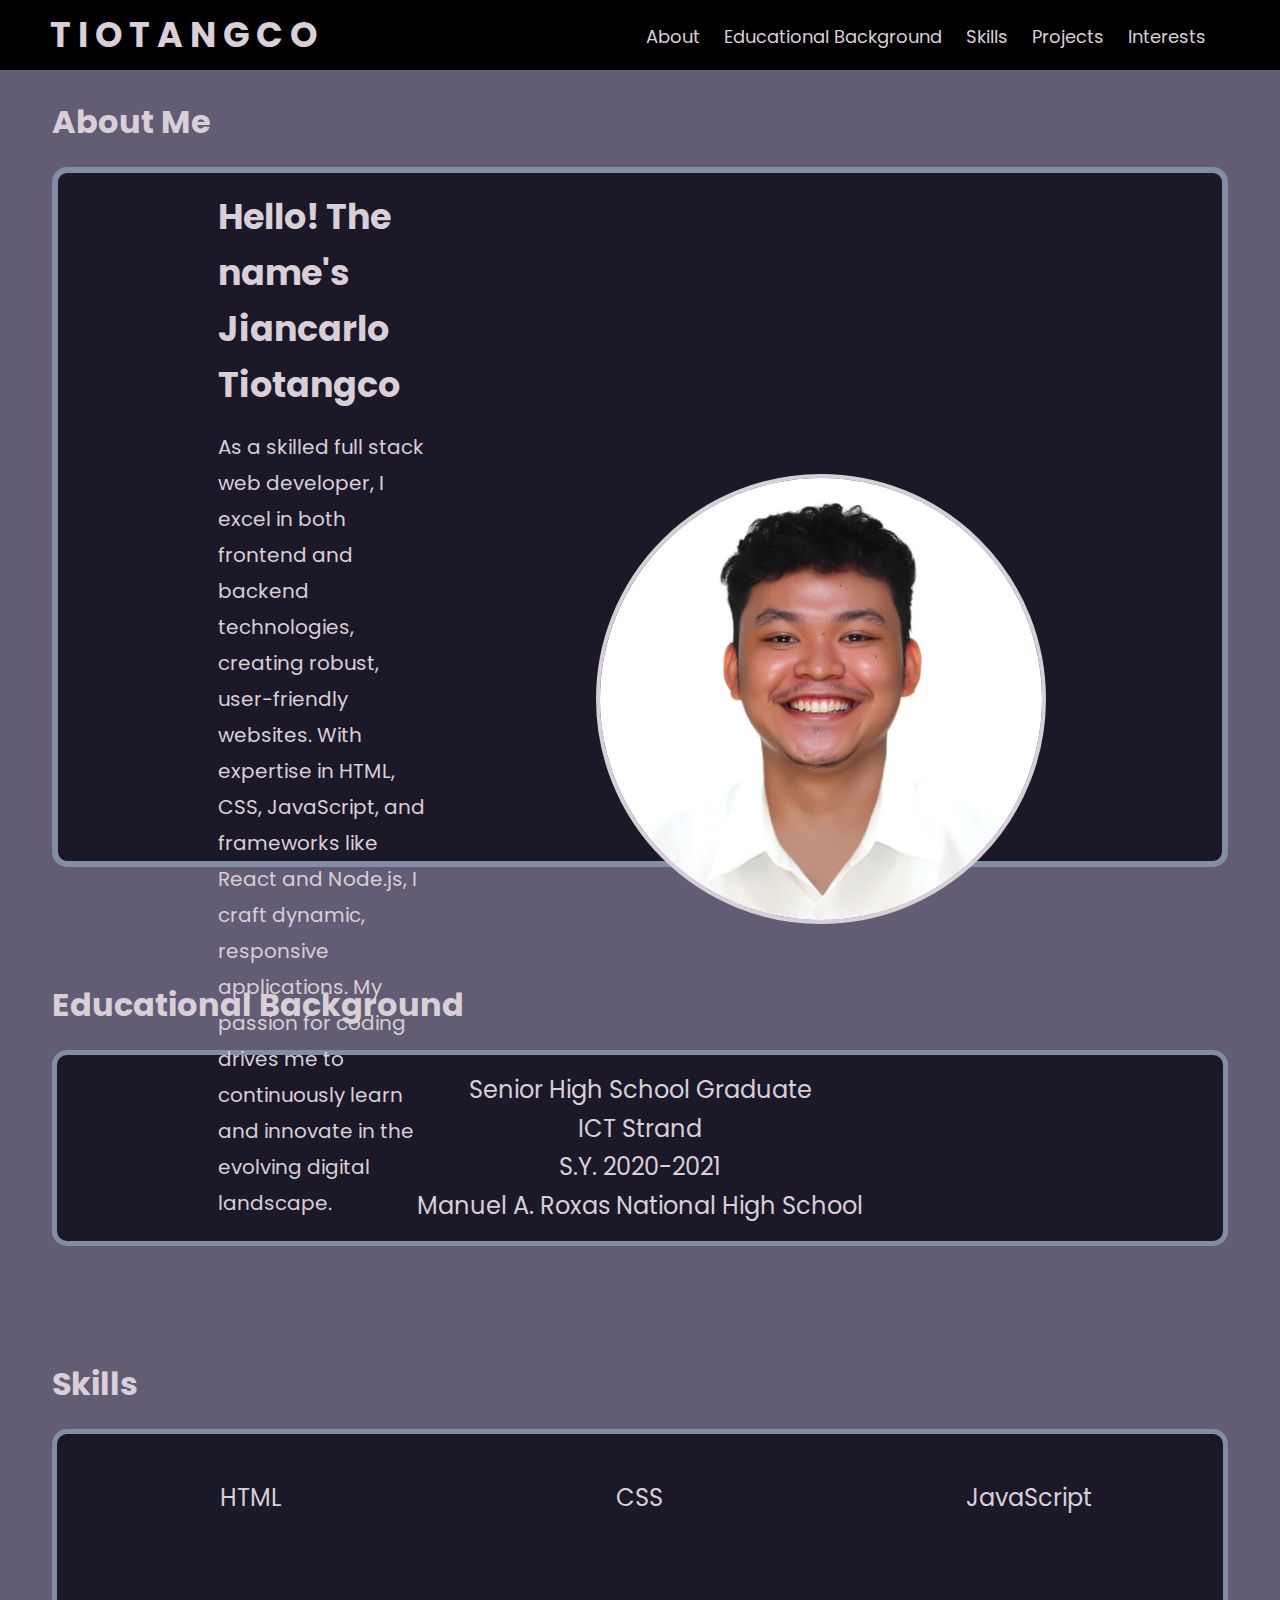
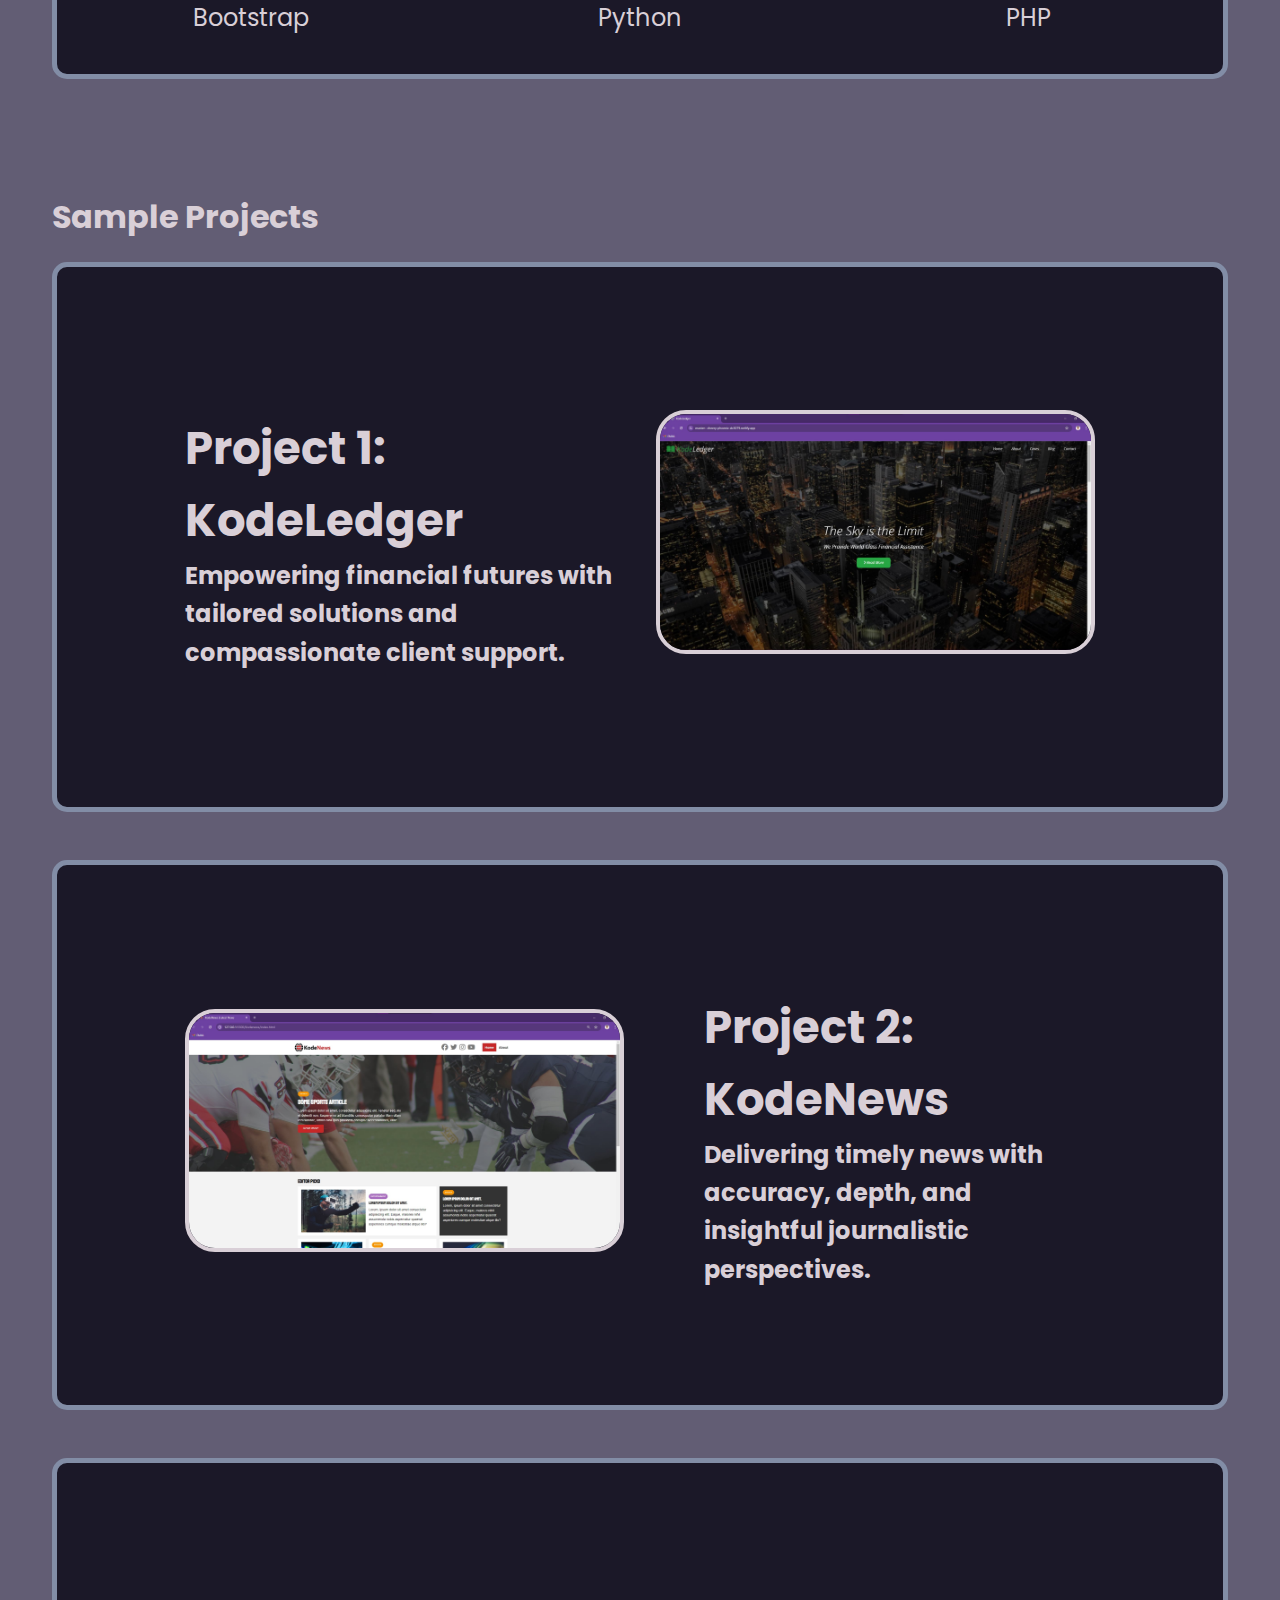
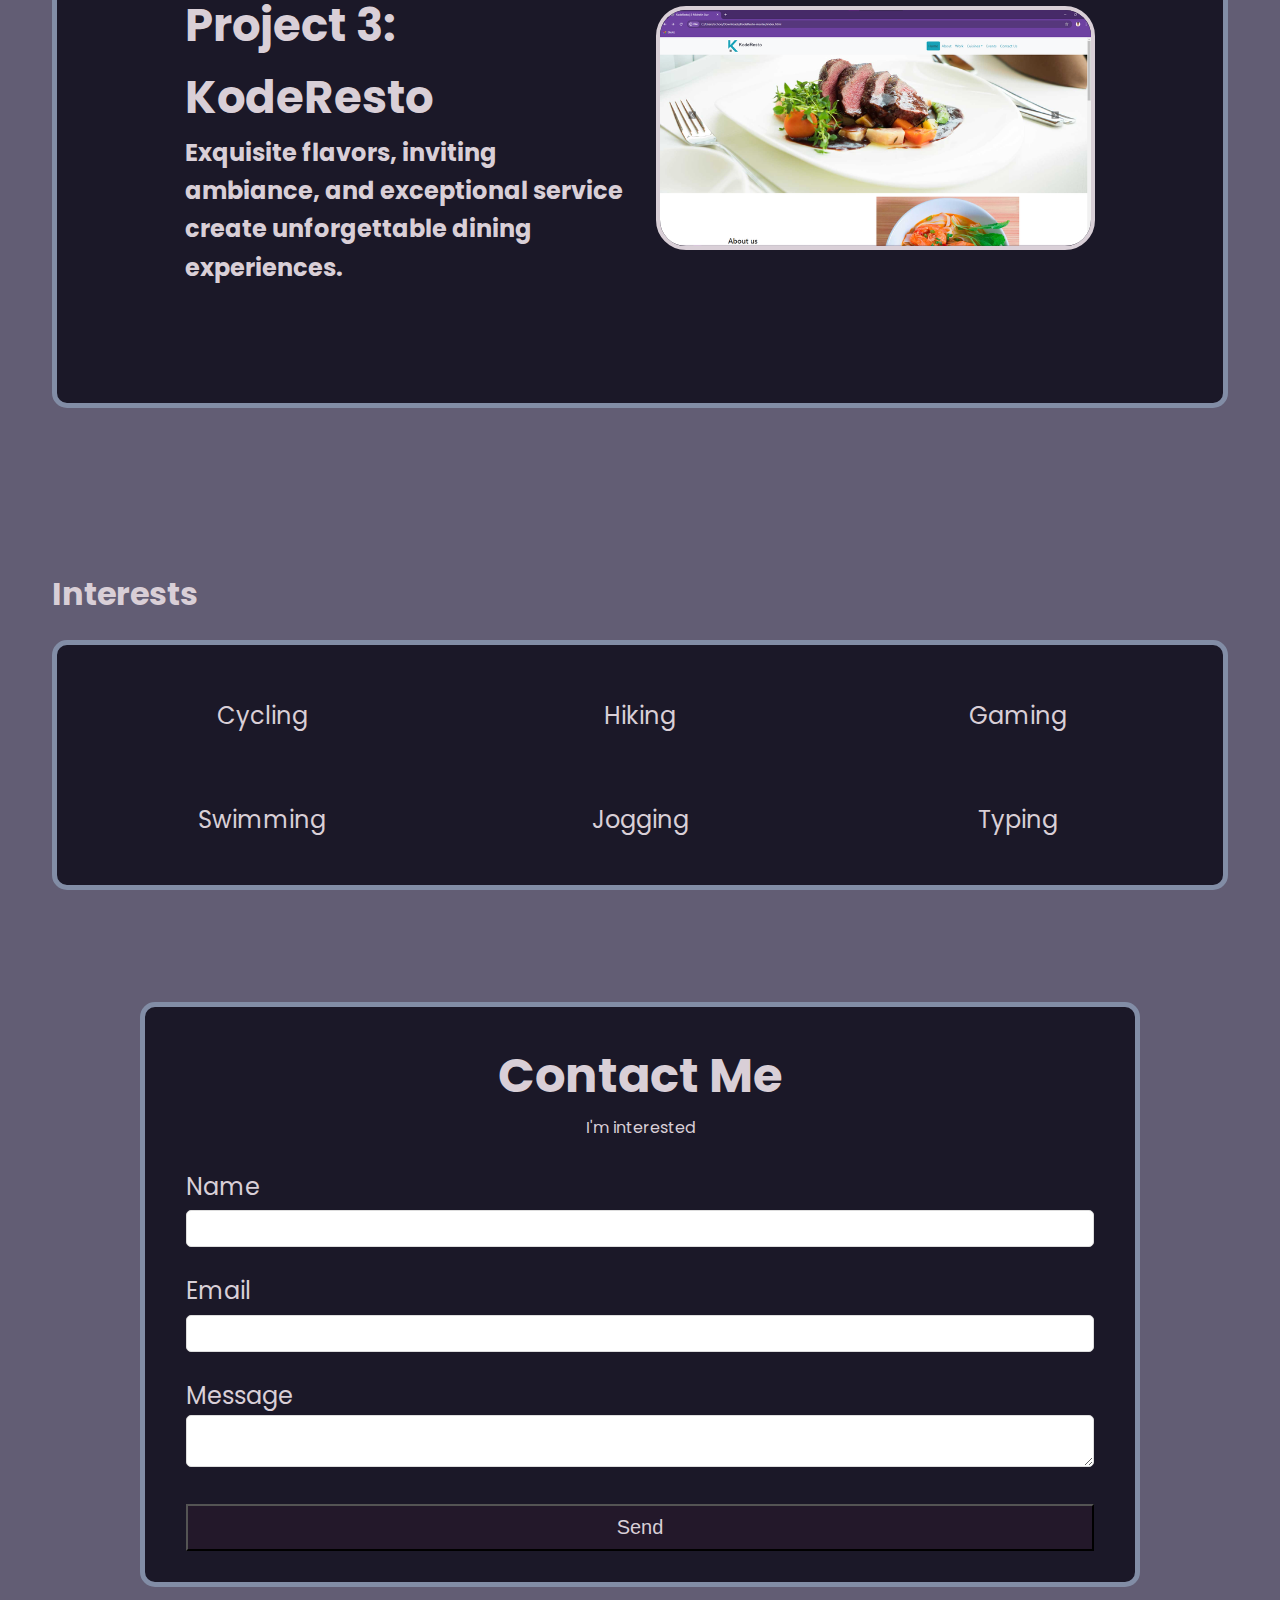
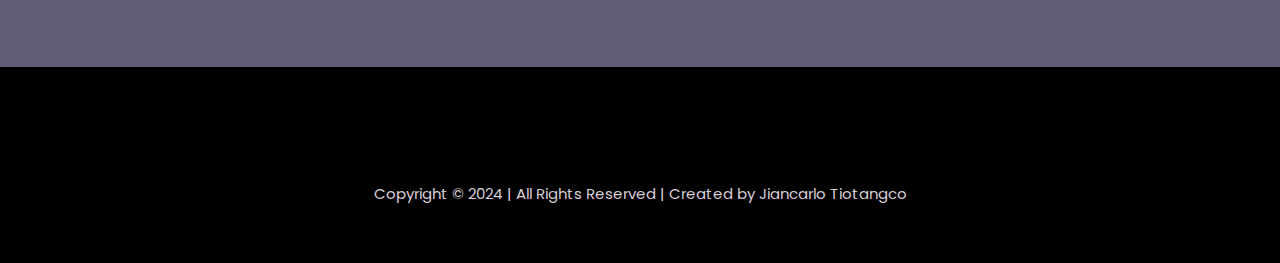
<file: index.html>
<!DOCTYPE html>
<html lang="en">
  <head>
    <meta charset="UTF-8" />
    <meta name="viewport" content="width=device-width, initial-scale=1.0" />
    <link rel="preconnect" href="https://fonts.googleapis.com" />
    <link rel="preconnect" href="https://fonts.gstatic.com" crossorigin />
    <link
      rel="stylesheet"
      href="https://cdnjs.cloudflare.com/ajax/libs/font-awesome/6.5.2/css/all.min.css"
      integrity="sha512-SnH5WK+bZxgPHs44uWIX+LLJAJ9/2PkPKZ5QiAj6Ta86w+fsb2TkcmfRyVX3pBnMFcV7oQPJkl9QevSCWr3W6A=="
      crossorigin="anonymous"
      referrerpolicy="no-referrer"
    />
    <link
      href="https://fonts.googleapis.com/css2?family=Poppins:ital,wght@0,100;0,200;0,300;0,400;0,500;0,600;0,700;0,800;0,900;1,100;1,200;1,300;1,400;1,500;1,600;1,700;1,800;1,900&display=swap"
      rel="stylesheet"
    />
    <title>My Portfolio</title>
    <link rel="stylesheet" href="./css/styles.css" />
  </head>
  <body>
    <header id="nav">
      <div class="container">
        <h1>T I O T A N G C O</h1>
        <nav>
          <ul>
            <li><a href="#about">About</a></li>
            <li><a href="#school">Educational Background</a></li>
            <li><a href="#skills">Skills</a></li>
            <li><a href="#projects">Projects</a></li>
            <li><a href="#interest">Interests</a></li>
          </ul>
        </nav>
      </div>
    </header>
<!-- about  -->
    <section id="about">
      <div class="container">
        <h2>About Me</h2>
        <div class="about-item">
        <div class="social">
          <h1><i class="fa-solid fa-hand"></i> Hello!  The name's Jiancarlo Tiotangco</h1>
         <p>As a skilled full stack web developer, I excel in both frontend and backend technologies, creating robust, user-friendly websites. With expertise in HTML, CSS, JavaScript, and frameworks like React and Node.js, I craft dynamic, responsive applications. My passion for coding drives me to continuously learn and innovate in the evolving digital landscape.</p>            
        </div>
        <div class="id-pic">
            <img src="./Screenshots/ID pic2.jpg" width="450" height="450"
            alt="id pic" />
        </div>
        </div>
    </section>
    <!-- Education Background -->
    <section id="school">
      <div class="container">
        <h2>Educational Background</h2>
        <div class="school-items"><i class="fa-solid fa-school"></i>
          <div>Senior High School Graduate</div>
          <div>ICT Strand</div>
          <div>S.Y. 2020-2021</div>
          <div>Manuel A. Roxas National High School</div>
        </div>
      </section>
      <!-- skills  -->
        <section id="skills">
        <div class="container">
        <h2>Skills</h2>
        <div class="skill-items">
          <div>
            <i class="fab fa-html5"></i> HTML</div>
          <div>
            <i class="fab fa-css3"></i> CSS</div>
          <div>
            <i class="fab fa-js"></i> JavaScript</div>
          <div>
            <i class="fab fa-bootstrap"></i> Bootstrap</div>
          <div>
            <i class="fab fa-python"></i> Python</div>
          <div>
            <i class="fab fa-php"></i> PHP</div>
         </div>
    </section>
    <!-- Projects  -->
    <section id="projects">
      <div class="container">
        <h2>Sample Projects</h2>
        <div class="projects-item">
          <div>
          <h1>Project 1: KodeLedger</h1>
          <h4>Empowering financial futures with tailored solutions and compassionate client support.</h4>
          </div>
          <div>
          
            <a href="https://cheery-phoenix-dc3079.netlify.app" target="_blank">
            <img src="./Screenshots/KodeLedger.jpg" width="1920" height="1050" alt="Project 1" /></a>
          
        </div>
        </div>
        <div class="projects-item">
          <div>
          <p>
            <a href="https://kodenewss.netlify.app" target="_blank">
            <img src="./Screenshots/KodeNews.jpg" width="1920" height="1050" alt="Project 2" />
          </a>
          </p>
        </div>
        <div>
          <h3>Project 2: KodeNews</h3>
          <h4 class="kodenews-description">Delivering timely news with accuracy, depth, and insightful journalistic perspectives.</h4>
        </div>
        </div>

            <div class="projects-item">
              <div>
              <h1>Project 3: KodeResto</h1>
              <h4>Exquisite flavors, inviting ambiance, and exceptional service create unforgettable dining experiences.</h4>
            </div>
            <div>
              <p>
                <a href="https://kodresto.netlify.app" target="_blank">
                <img src="./Screenshots/KodeResto.png" width="1920" height="1050" alt="Project 3" />
              </a>
              </p>
            </div>
            </div>
      </div>
    </section>
    <!-- interests  -->
    <section id="interest">
      <div class="container">
      <h2>Interests</h2>
      <div class="interest-items">
        <div><i class="fa-solid fa-person-biking"></i> Cycling</div>
        <div>
          <i class="fa-solid fa-person-hiking"></i> Hiking</div>
        <div><i class="fa-solid fa-gamepad"></i> Gaming</div>
        <div><i class="fa-solid fa-person-swimming"></i> Swimming</div>
        <div><i class="fa-solid fa-person-running"></i> Jogging</div>
        <div><i class="fa-solid fa-keyboard"></i> Typing</div>
       </div>
  </section>
  <!-- contact me -->
  <section>
  <div id="contact-me-container">
    <div class="form-wrap">
      <h1>Contact Me</h1>
      <p>I'm interested</p>
      <form>
        <div class="form-group">
          <label for="first-name">Name</label>
          <input type="text" name="firstName" id="first-name" />
        </div>
        <div class="form-group">
          <label for="last-name">Email</label>
          <input type="text" name="lastName" id="last-name" />
        </div>
        <div class="form-group">
          <label for="Message">Message</label>
          <textarea name="message" id="message"></textarea>
        </div>
        <button type="submit" class="btn">Send</button>
      </form>
    </div>
  </div>
</section>
  <!-- footer  -->
    <footer>
      <div class="container">
        <div class="social">
          <a href="https://github.com/jianjio" target="_blank"
              ><i class="fab fa-github fa-2x"></i
            ></a>
            <a href="https://www.facebook.com/brokodokasd" target="_blank"
              ><i class="fab fa-facebook fa-2x"></i
            ></a>
            <a href="https://www.instagram.com/jiotiotangco/" target="_blank"
              ><i class="fab fa-instagram fa-2x"></i
            ></a>
          </div>
          <p>
          Copyright &copy; 2024 | All Rights Reserved | Created by Jiancarlo
          Tiotangco
        </p>
      </div>
    </footer>
  </body>
</html>
</file>
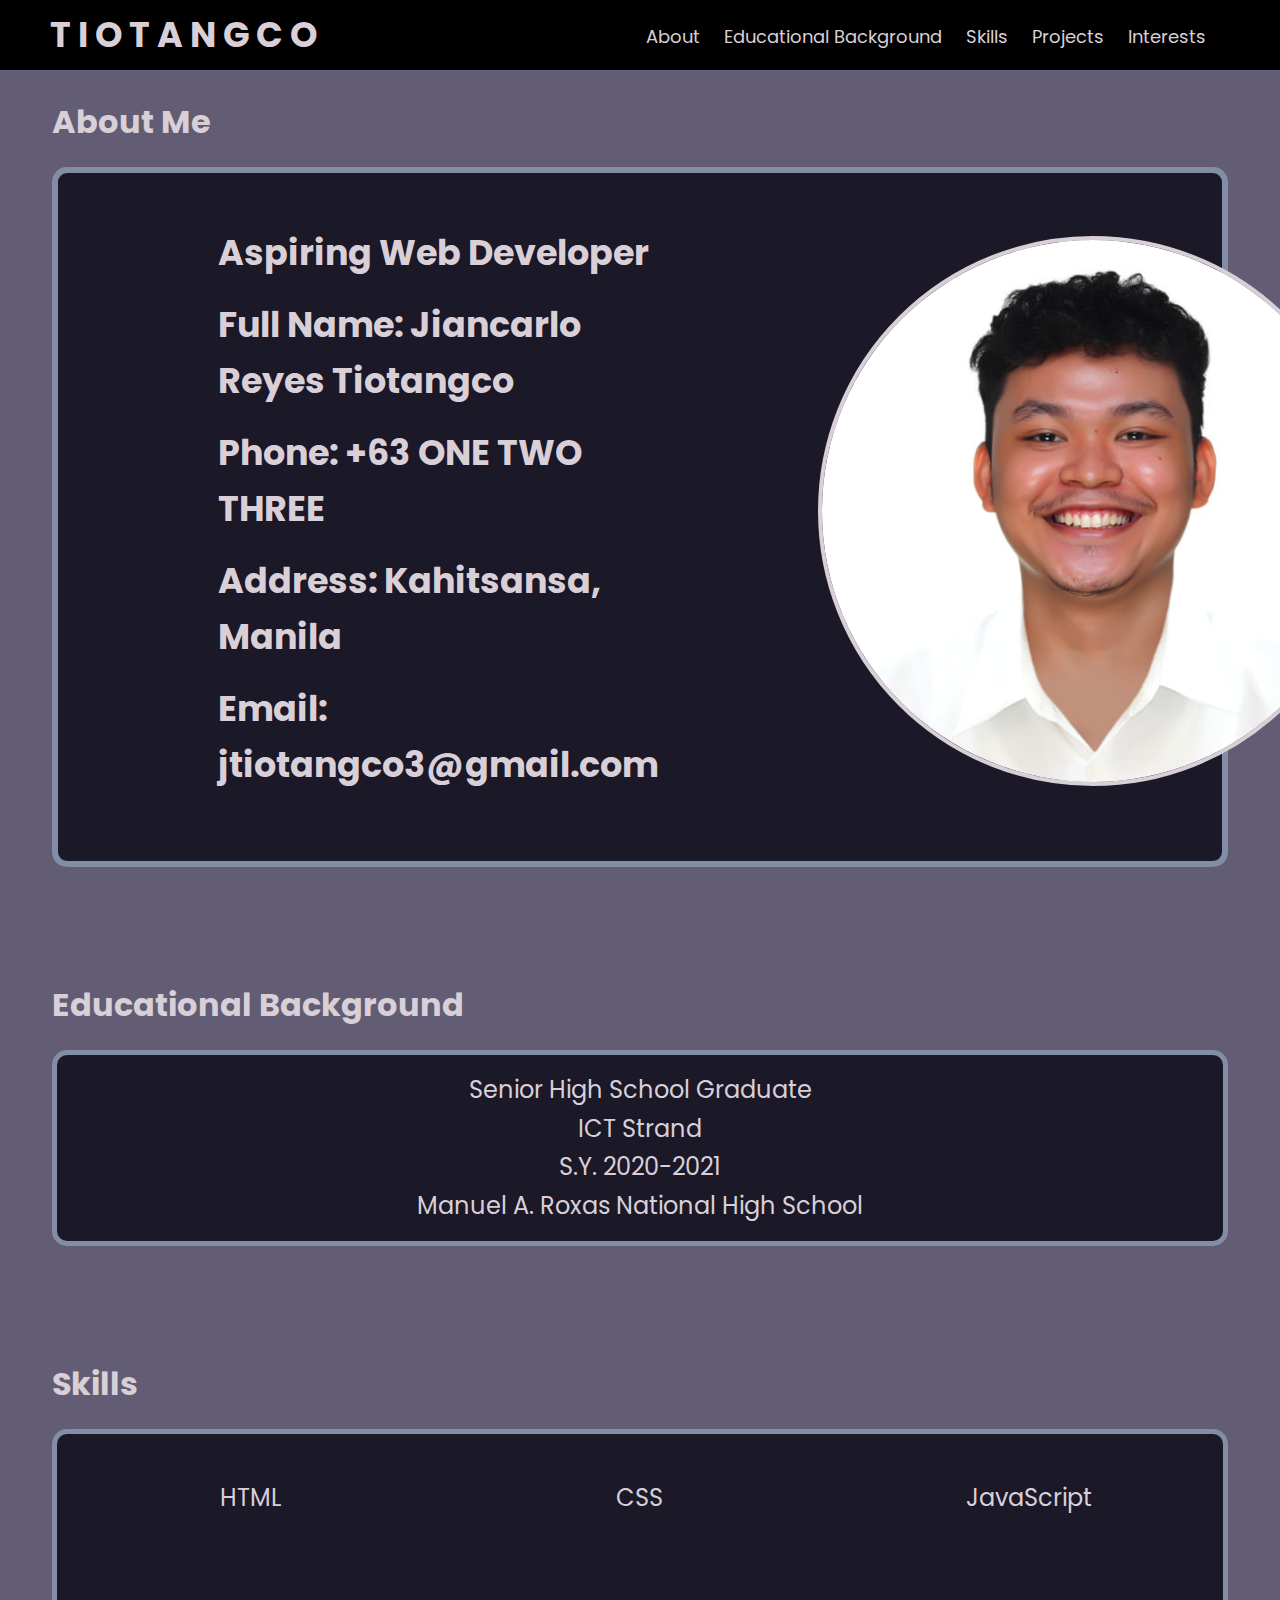
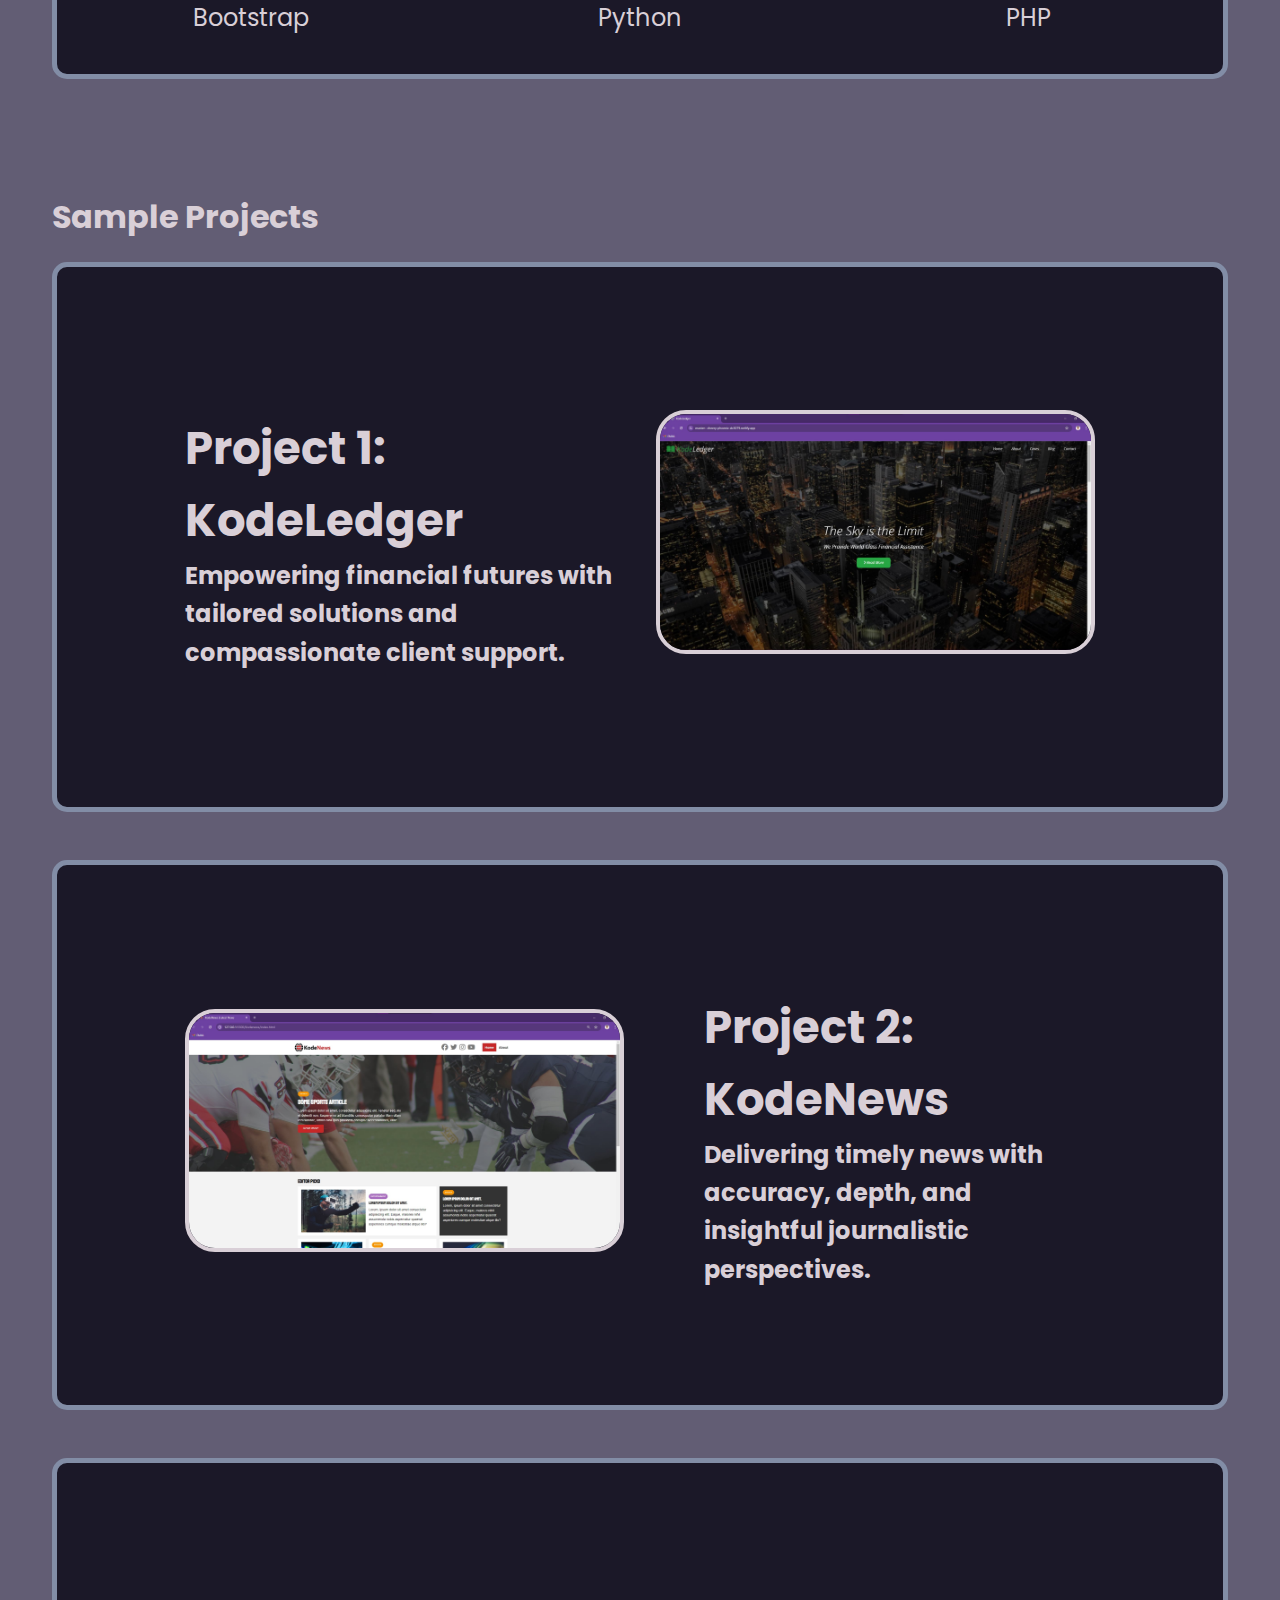
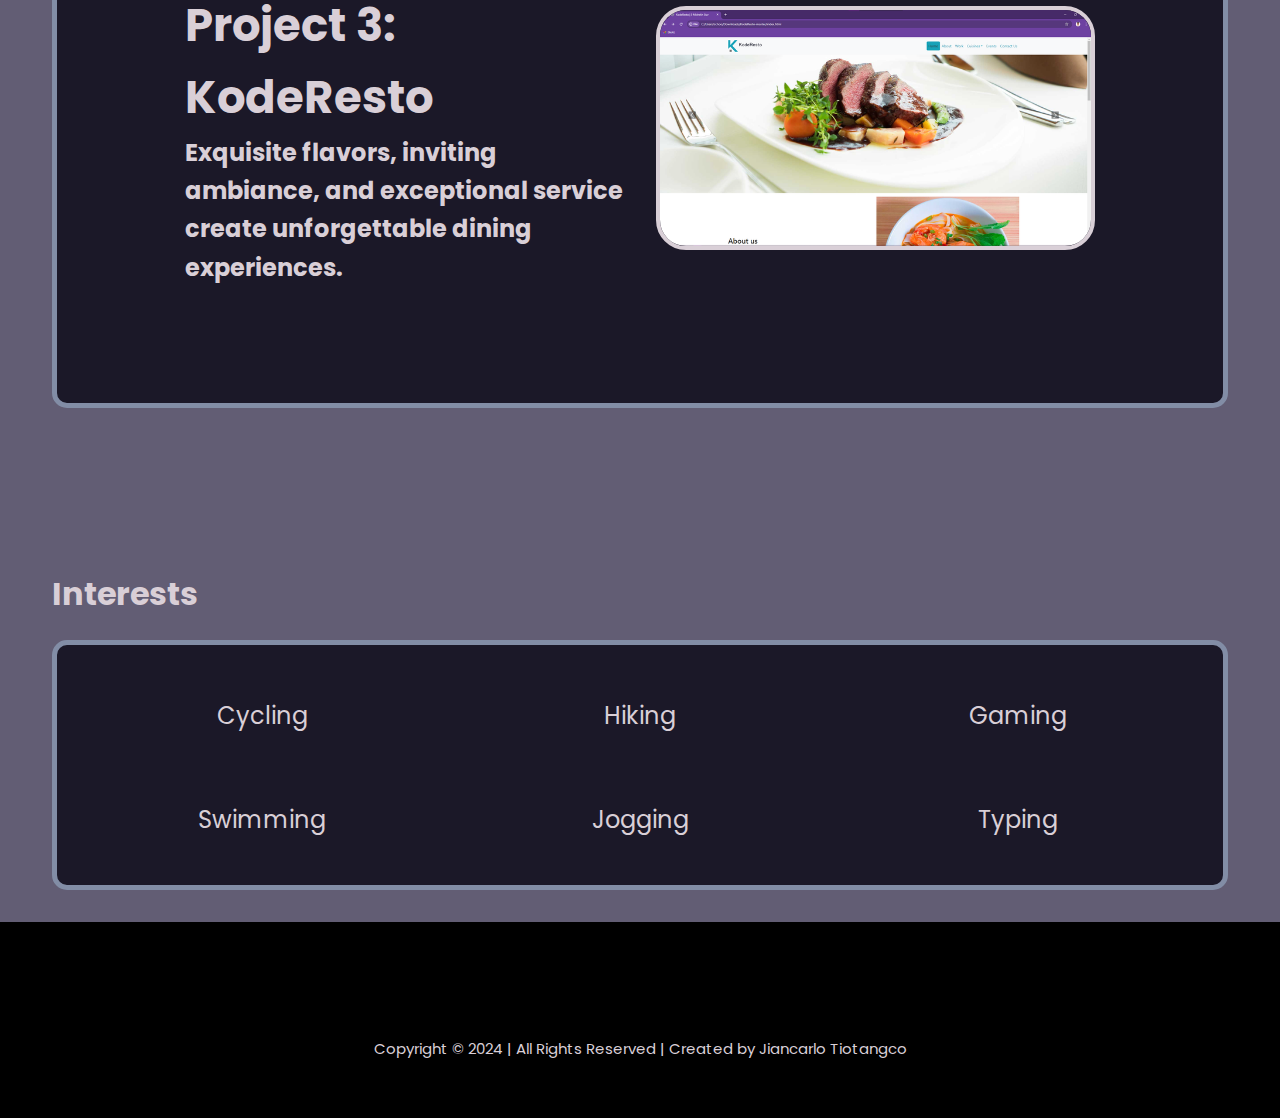
<file: Portfolio.html>
<!DOCTYPE html>
<html lang="en">
  <head>
    <meta charset="UTF-8" />
    <meta name="viewport" content="width=device-width, initial-scale=1.0" />
    <link rel="preconnect" href="https://fonts.googleapis.com" />
    <link rel="preconnect" href="https://fonts.gstatic.com" crossorigin />
    <link
      rel="stylesheet"
      href="https://cdnjs.cloudflare.com/ajax/libs/font-awesome/6.5.2/css/all.min.css"
      integrity="sha512-SnH5WK+bZxgPHs44uWIX+LLJAJ9/2PkPKZ5QiAj6Ta86w+fsb2TkcmfRyVX3pBnMFcV7oQPJkl9QevSCWr3W6A=="
      crossorigin="anonymous"
      referrerpolicy="no-referrer"
    />
    <link
      href="https://fonts.googleapis.com/css2?family=Poppins:ital,wght@0,100;0,200;0,300;0,400;0,500;0,600;0,700;0,800;0,900;1,100;1,200;1,300;1,400;1,500;1,600;1,700;1,800;1,900&display=swap"
      rel="stylesheet"
    />
    <title>My Portfolio</title>
    <link rel="stylesheet" href="./css/styles.css" />
  </head>
  <body>
    <header id="nav">
      <div class="container">
        <h1>T I O T A N G C O</h1>
        <nav>
          <ul>
            <li><a href="#about">About</a></li>
            <li><a href="#school">Educational Background</a></li>
            <li><a href="#skills">Skills</a></li>
            <li><a href="#projects">Projects</a></li>
            <li><a href="#interest">Interests</a></li>
          </ul>
        </nav>
      </div>
    </header>
<!-- about  -->
    <section id="about">
      <div class="container">
        <h2>About Me</h2>
        <div class="about-item">
        <div class="social">
         <h1>Aspiring Web Developer</h1>
         <h1>Full Name: Jiancarlo Reyes Tiotangco</h1>
         <h1>Phone: +63 ONE TWO THREE</h1>
         <h1>Address: Kahitsansa, Manila</h1>
         <h1>Email: jtiotangco3@gmail.com</h1>
            
        </div>
        <div class="id-pic">
            <img src="./Screenshots/ID pic2.jpg" width="550" height="550"
            alt="id pic" />
        </div>
        </div>
    </section>
    <!-- Education Background -->
    <section id="school">
      <div class="container">
        <h2>Educational Background</h2>
        <div class="school-items"><i class="fa-solid fa-school"></i>
          <div>Senior High School Graduate</div>
          <div>ICT Strand</div>
          <div>S.Y. 2020-2021</div>
          <div>Manuel A. Roxas National High School</div>
        </div>
      </section>
      <!-- skills  -->
        <section id="skills">
        <div class="container">
        <h2>Skills</h2>
        <div class="skill-items">
          <div>
            <i class="fab fa-html5"></i> HTML</div>
          <div>
            <i class="fab fa-css3"></i> CSS</div>
          <div>
            <i class="fab fa-js"></i> JavaScript</div>
          <div>
            <i class="fab fa-bootstrap"></i> Bootstrap</div>
          <div>
            <i class="fab fa-python"></i> Python</div>
          <div>
            <i class="fab fa-php"></i> PHP</div>
         </div>
    </section>
    <!-- Projects  -->
    <section id="projects">
      <div class="container">
        <h2>Sample Projects</h2>
        <div class="projects-item">
          <div>
          <h1>Project 1: KodeLedger</h1>
          <h4>Empowering financial futures with tailored solutions and compassionate client support.</h4>
          </div>
          <div>
          
            <a href="https://cheery-phoenix-dc3079.netlify.app" target="_blank">
            <img src="./Screenshots/KodeLedger.jpg" width="1920" height="1050" alt="Project 1" /></a>
          
        </div>
        </div>
        <div class="projects-item">
          <div>
          <p>
            <a href="https://kodenewss.netlify.app" target="_blank">
            <img src="./Screenshots/KodeNews.jpg" width="1920" height="1050" alt="Project 2" />
          </a>
          </p>
        </div>
        <div>
          <h3>Project 2: KodeNews</h3>
          <h4 class="kodenews-description">Delivering timely news with accuracy, depth, and insightful journalistic perspectives.</h4>
        </div>
        </div>

            <div class="projects-item">
              <div>
              <h1>Project 3: KodeResto</h1>
              <h4>Exquisite flavors, inviting ambiance, and exceptional service create unforgettable dining experiences.</h4>
            </div>
            <div>
              <p>
                <a href="https://kodresto.netlify.app" target="_blank">
                <img src="./Screenshots/KodeResto.png" width="1920" height="1050" alt="Project 3" />
              </a>
              </p>
            </div>
            </div>
      </div>
    </section>
    <!-- interests  -->
    <section id="interest">
      <div class="container">
      <h2>Interests</h2>
      <div class="interest-items">
        <div><i class="fa-solid fa-person-biking"></i> Cycling</div>
        <div>
          <i class="fa-solid fa-person-hiking"></i> Hiking</div>
        <div><i class="fa-solid fa-gamepad"></i> Gaming</div>
        <div><i class="fa-solid fa-person-swimming"></i> Swimming</div>
        <div><i class="fa-solid fa-person-running"></i> Jogging</div>
        <div><i class="fa-solid fa-keyboard"></i> Typing</div>
       </div>
  </section>
  <!-- footer  -->
    <footer>
      <div class="container">
        <div class="social">
            <a href="https://www.facebook.com/brokodokasd" target="_blank"
              ><i class="fab fa-facebook fa-2x"></i
            ></a>
            <a href="https://www.instagram.com/jiotiotangco/" target="_blank"
              ><i class="fab fa-instagram fa-2x"></i
            ></a>
          </div>
          <p>
          Copyright &copy; 2024 | All Rights Reserved | Created by Jiancarlo
          Tiotangco
        </p>
      </div>
    </footer>
  </body>
</html>
</file>
<file: css/styles.css>
* {
  margin: 0;
  padding: 0;
  box-sizing: border-box;
}

img {
  border: #d9cfd7 4px solid;
  margin: auto;
}

body {
  font-family: "poppins", sans-serif;
  line-height: 1.6;
  font-size: 1.5rem;
  background-color: #625d74;
}

header {
  /* background-color: #81a88a; */
  color: #d9cfd7;
  width: 100%;
}

header .container {
  display: flex;
  justify-content: space-between;
  align-items: center;
  width: 100%;
  margin: 0 auto;
  padding: 0 50px;
  position: fixed;
  line-height: 2;
  background-color: black;
  transition: 0.5;
}

header h1 {
  font-size: 35px;
  color: #d9cfd7;
}

header nav ul {
  list-style-type: none;
  display: flex;
  margin: auto;
}

header nav ul li {
  margin-right: 1.5rem;
}

header nav ul li a {
  color: #d9cfd7;
  text-decoration: none;
  font-size: 18px;
}

header nav ul li a:hover {
  text-decoration: underline;
}

section {
  padding: 2rem;
}

section .container {
  max-width: 100%;
  margin: 0 auto;
  padding: 0 20px;
}

section h2 {
  font-size: 32px;
  margin-bottom: 20px;
  color: #d9cfd7;
}

section p {
  font-size: 16px;
  line-height: 1.8;
  color: #d9cfd7;
  align-items: CENTER;
}

section li {
  font-size: 18px;
}

.id-pic {
  padding-left: 10rem;
  padding-right: 10rem;
}

.id-pic img {
  border-radius: 50%;
}

.kodenews-description {
  padding-left: 3rem;
}

#about .about-item {
  display: grid;
  grid-auto-flow: column;
  color: #d9cfd7;
  background: #1b1828;
  padding: 1rem;
  align-items: center;
  border: #828da6 6px solid;
  padding-left: 10rem;
  border-radius: 15px;
  height: 700px;
}

#about p {
  font-size: 20px;
}

#about h1 {
  padding-bottom: 1rem;
  font-size: 35px;
}

#about .container {
  padding-top: 4rem;
}

#school .container {
  margin-top: 3rem;
}

#skills .container {
  margin-top: 3rem;
}

#projects .container {
  margin-top: 3rem;
}

#interest .container {
  margin-top: 3rem;
}

#projects .projects-item {
  display: grid;
  grid-template-columns: 1fr 1fr;
  color: #d9cfd7;
  background: #1b1828;
  padding: 1rem;
  padding-left: 8rem;
  padding-right: 8rem;
  align-items: center;
  border: #828da6 5px solid;
  grid-gap: 2rem;
  margin-bottom: 3rem;
  border-radius: 15px;
  height: 550px;
}

.projects-item img {
  max-width: 100%;
  height: auto;
  border-radius: 30px;
}

.projects-item img:hover {
  transform: scale(1.1);
  transition: 0.8s ease;
}

.projects-item h3 {
  font-size: 45px;
  margin-top: 10px;
  padding-left: 3rem;
}

.projects-item h1 {
  font-size: 45px;
  margin-top: 10px;
}

#school .school-items {
  display: grid;
  grid-template-rows: 1fr;
  color: #d9cfd7;
  background: #1b1828;
  /* align-items: center; */
  border: #828da6 5px solid;
  text-align: center;
  border-radius: 15px;
  padding: 1rem;
}

#skills .skill-items {
  display: grid;
  grid-template-columns: repeat(3, 2fr);
  color: #d9cfd7;
  background: #1b1828;
  padding: 1rem;
  text-align: center;
  align-items: center;
  border: #828da6 5px solid;
  grid-gap: 2rem;
  border-radius: 15px;
  height: 250px;
}

#interest .interest-items {
  display: grid;
  grid-template-columns: repeat(3, 2fr);
  color: #d9cfd7;
  background: #1b1828;
  padding: 1rem;
  text-align: center;
  align-items: center;
  border: #828da6 5px solid;
  border-radius: 15px;
  height: 250px;
}

#contact-me-container {
  display: block;
  grid-template-rows: 1fr;
  max-width: 1000px;
  color: #d9cfd7;
  background: #1b1828;
  border: #828da6 5px solid;
  justify-content: center;
  border-radius: 15px;
  padding: 1rem;
  margin: auto auto;
  margin-top: 3rem;
  margin-bottom: 3rem;
}

.form-wrap {
  color: #d9cfd7;
  padding: 15px 25px;
}

.form-wrap h1,
.form-wrap p {
  text-align: center;
}

.form-wrap .form-group {
  margin-top: 25px;
}

.form-wrap .form-group label {
  display: block;
  color: #d9cfd7;
}

.form-wrap .form-group input {
  width: 100%;
  padding: 10px;
  border: #ddd 1px solid;
  border-radius: 5px;
}

.form-wrap button {
  display: block;
  width: 100%;
  padding: 10px;
  margin-top: 25px;
  background: #23182a;
  color: #d9cfd7;
  cursor: pointer;
}

.form-wrap button:hover {
  background: #37231f;
}

.form-wrap .bottom-text {
  font-size: 13px;
  margin-top: 20px;
}

textarea {
  max-width: 100%;
  width: 1000px;
  padding: 10px;
  border: #ddd 1px solid;
  border-radius: 5px;
}

button {
  font-size: 20px;
}

footer {
  background-color: black;
  color: #d9cfd7;
  text-align: center;
  padding: 3rem;
}

footer .social a {
  padding: 1rem;
  color: #d9cfd7;
  align-items: center;
}

footer .container {
  height: 100px;
}

footer p {
  padding-top: 1rem;
  font-size: 15px;
}

i {
  font-size: 2rem;
}
</file>
